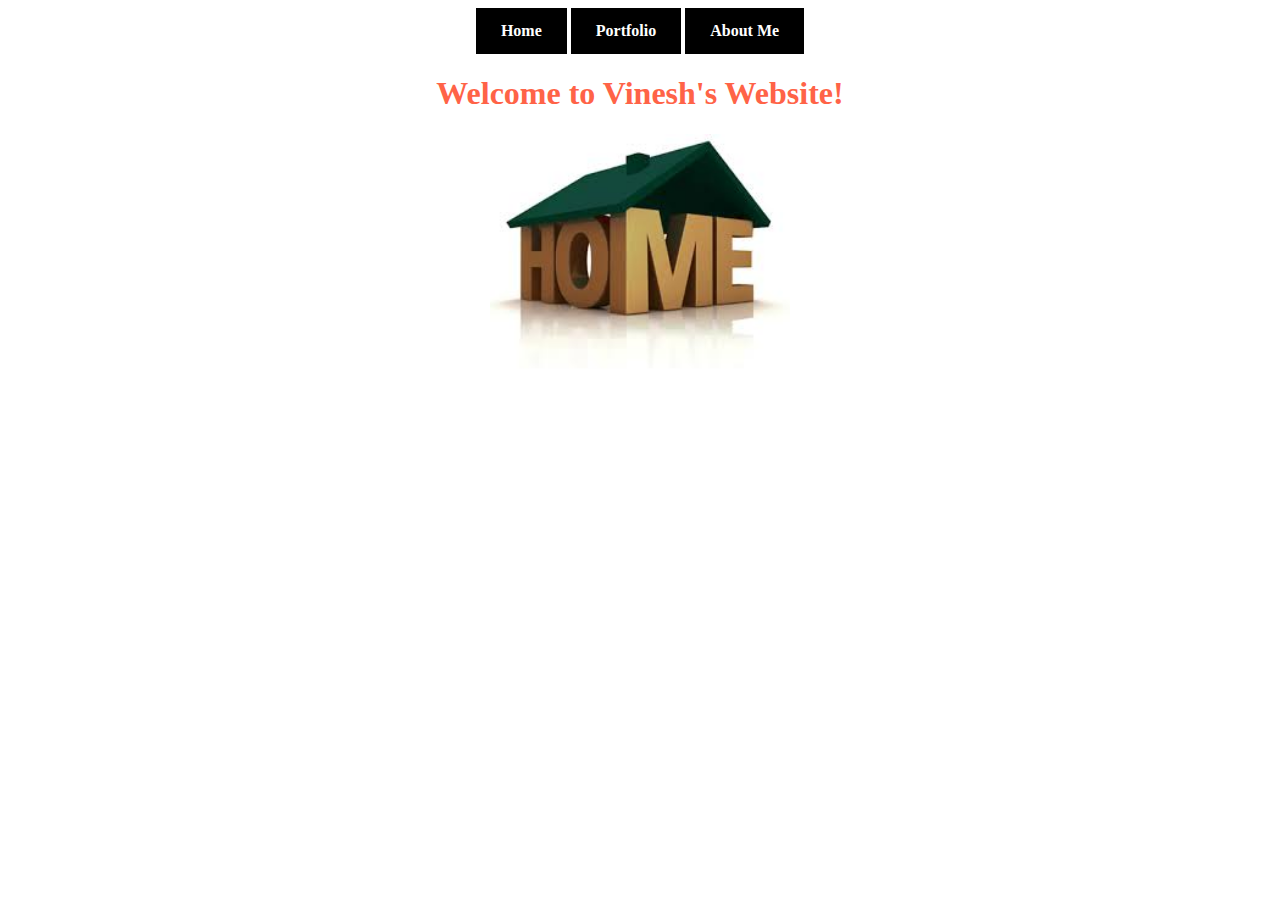
<file: index.html>
<!doctype html>
<html lang="en">
  <head>
    <meta charset="utf-8">
    <title>Home</title>
     <link rel="stylesheet" href="style.css">
  </head>
  <body>
	<div id="links">
    <a href="index.html" class="button">Home</a>
    <a href="portfolio.html" class="button">Portfolio</a>
    <a href="aboutme.html" class="button">About Me</a>
	</div>
    <h1>Welcome to Vinesh's Website!</h1>
   <div id="backhome"><img src="images/home.jpg" height="250"></div> 
  </body>
</html>
</file>
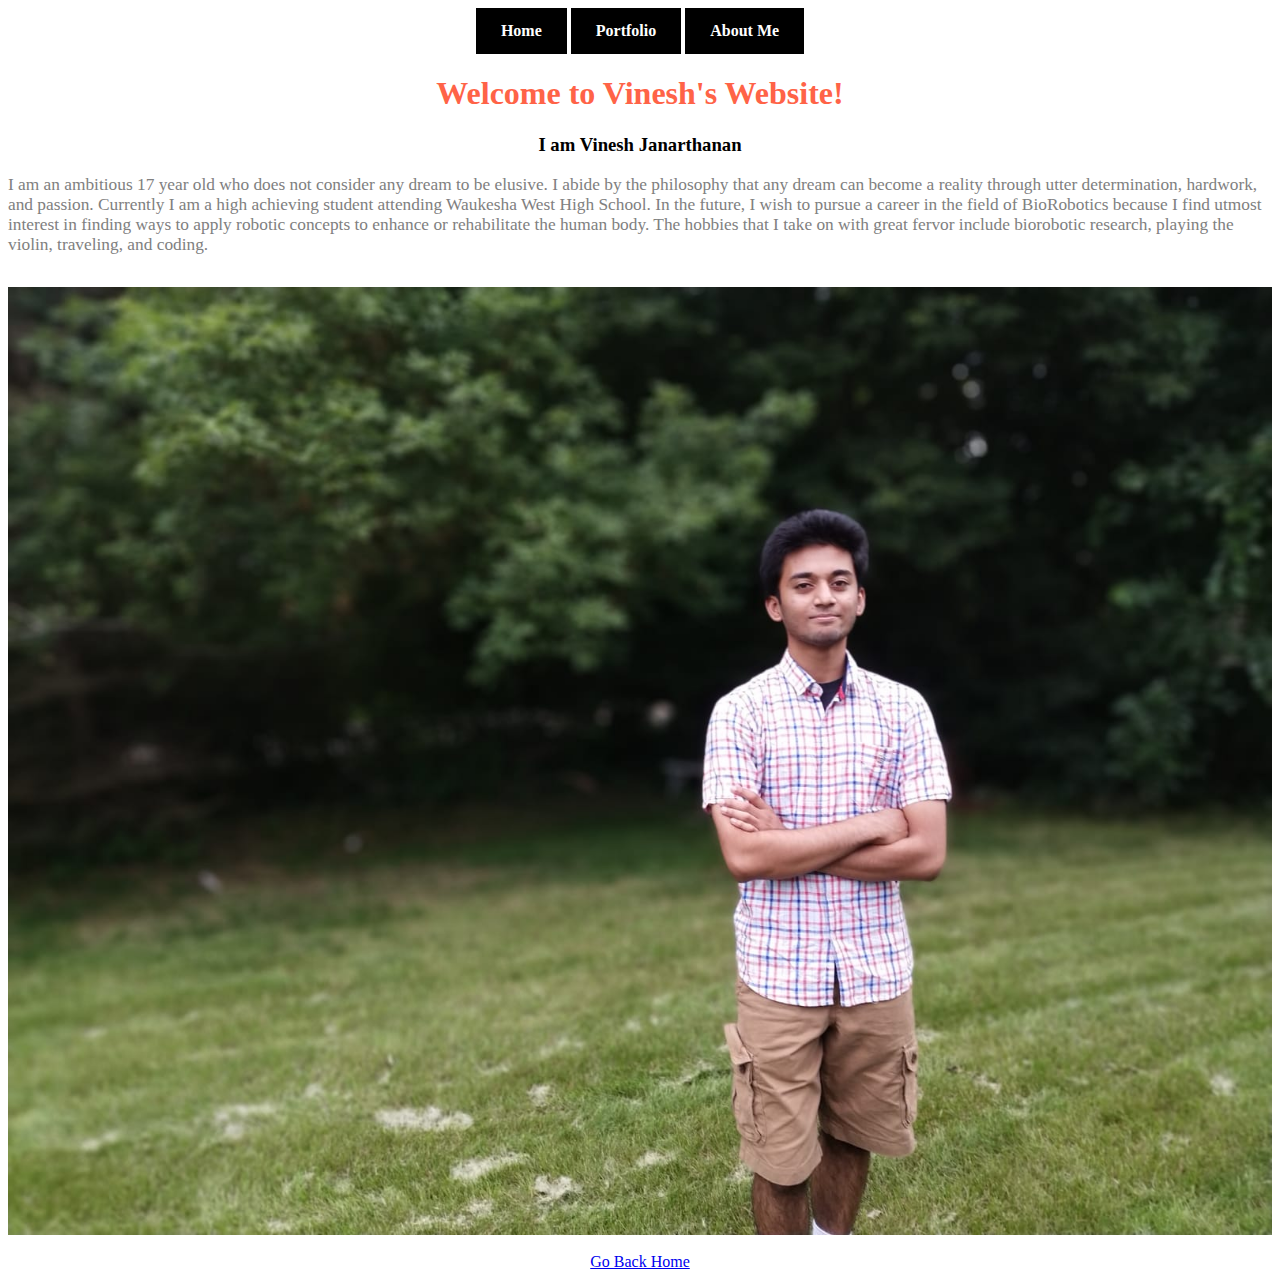
<file: aboutme.html>
<!doctype html>
<html lang="en">
  <head>
    <meta charset="utf-8">
    <title>Home</title>
     <link rel="stylesheet" href="style.css">
  </head>
  <body>
	<div id="links">
    <a href="index.html" class="button">Home</a>
    <a href="portfolio.html" class="button">Portfolio</a>
    <a href="aboutme.html" class="button">About Me</a>
	</div>
    <h1>Welcome to Vinesh's Website!</h1>
                <h3>I am Vinesh Janarthanan</h3>
                <h2>I am an ambitious 17 year old who does not consider any dream to be elusive. I abide by the philosophy that any dream can become a reality through utter determination, hardwork, and passion. Currently I am a high achieving student attending Waukesha West High School. In the future, I wish to pursue a career in the field of BioRobotics because I find utmost interest in finding ways to apply robotic concepts to enhance or rehabilitate the human body. The hobbies that I take on with great fervor include biorobotic research, playing the violin, traveling, and coding.
				</h2>
               
                <br>
                <div id = "backhome">
                     <img src="images/mypic.JPG" width=100%>
                     <br>
                <a target="_blank" href="index.html">
                Go Back Home
                </a>
                </div>
	      </body>
	</html>
</file>
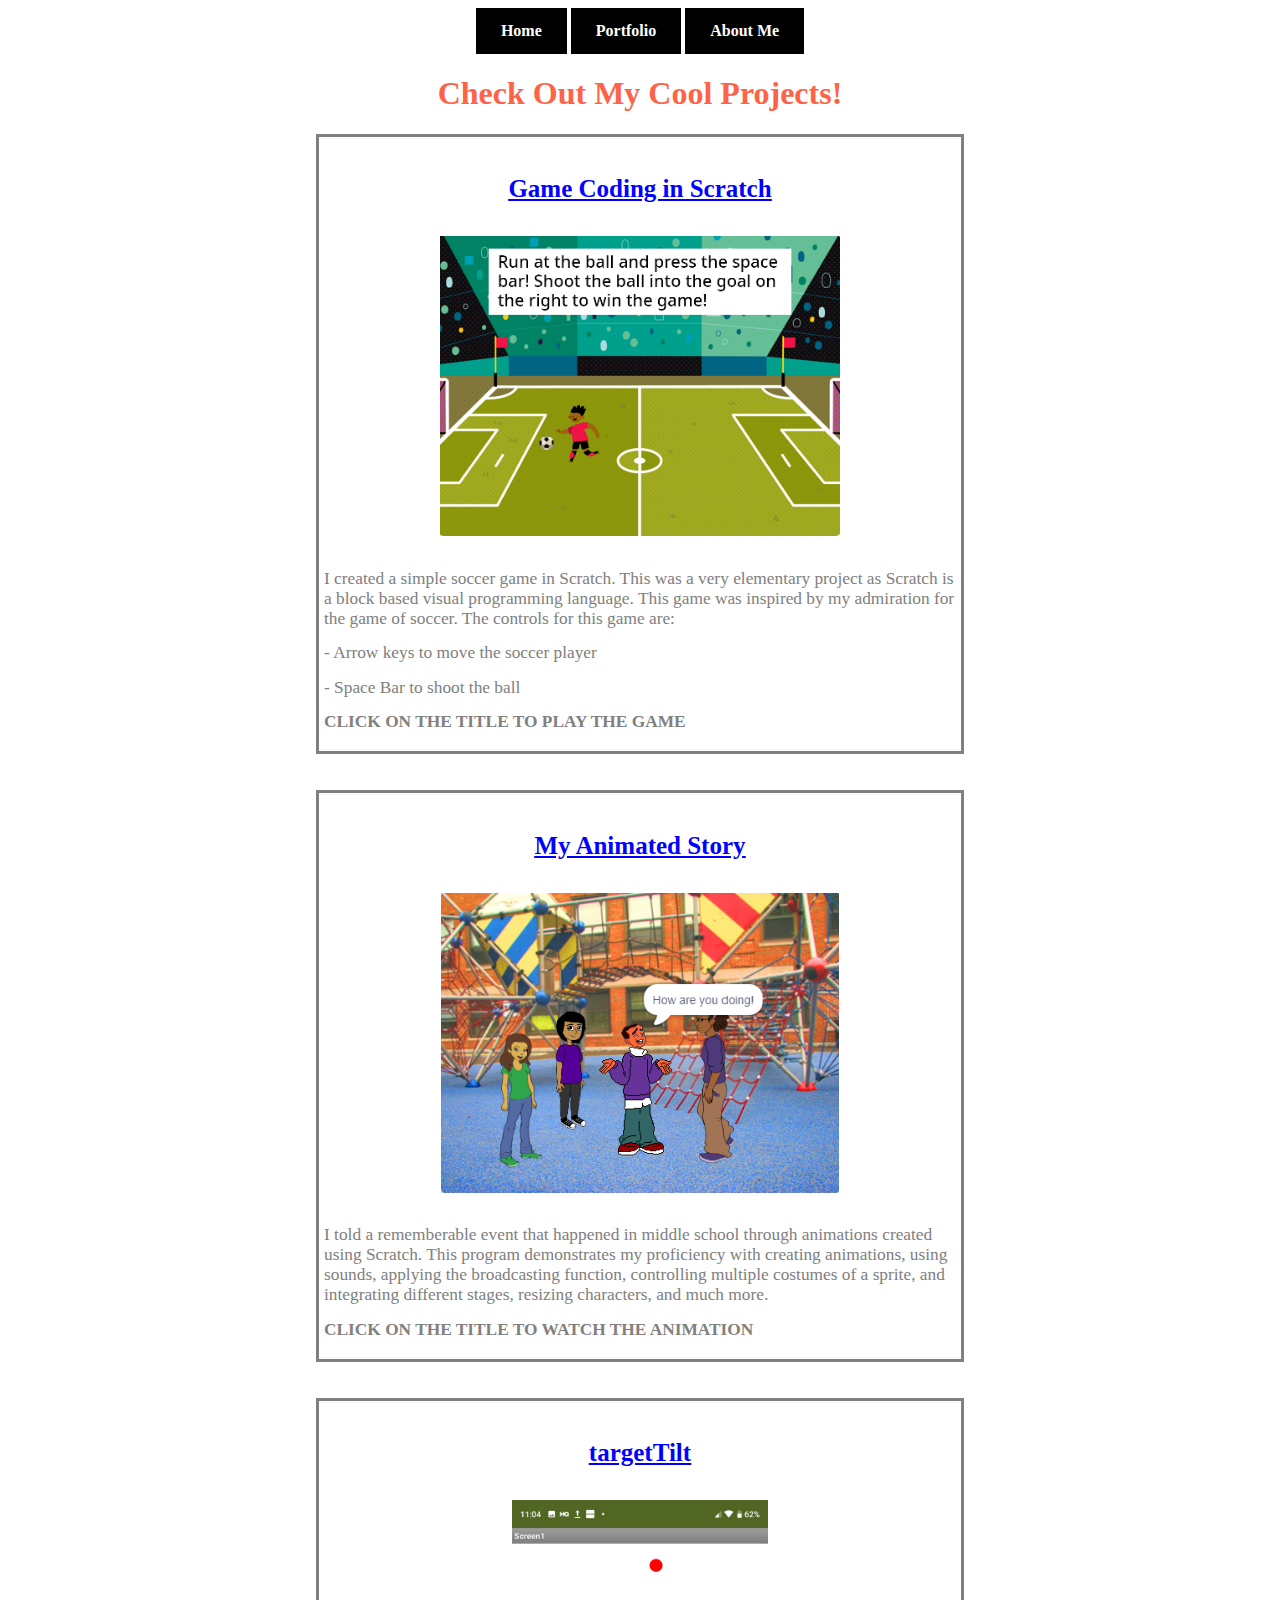
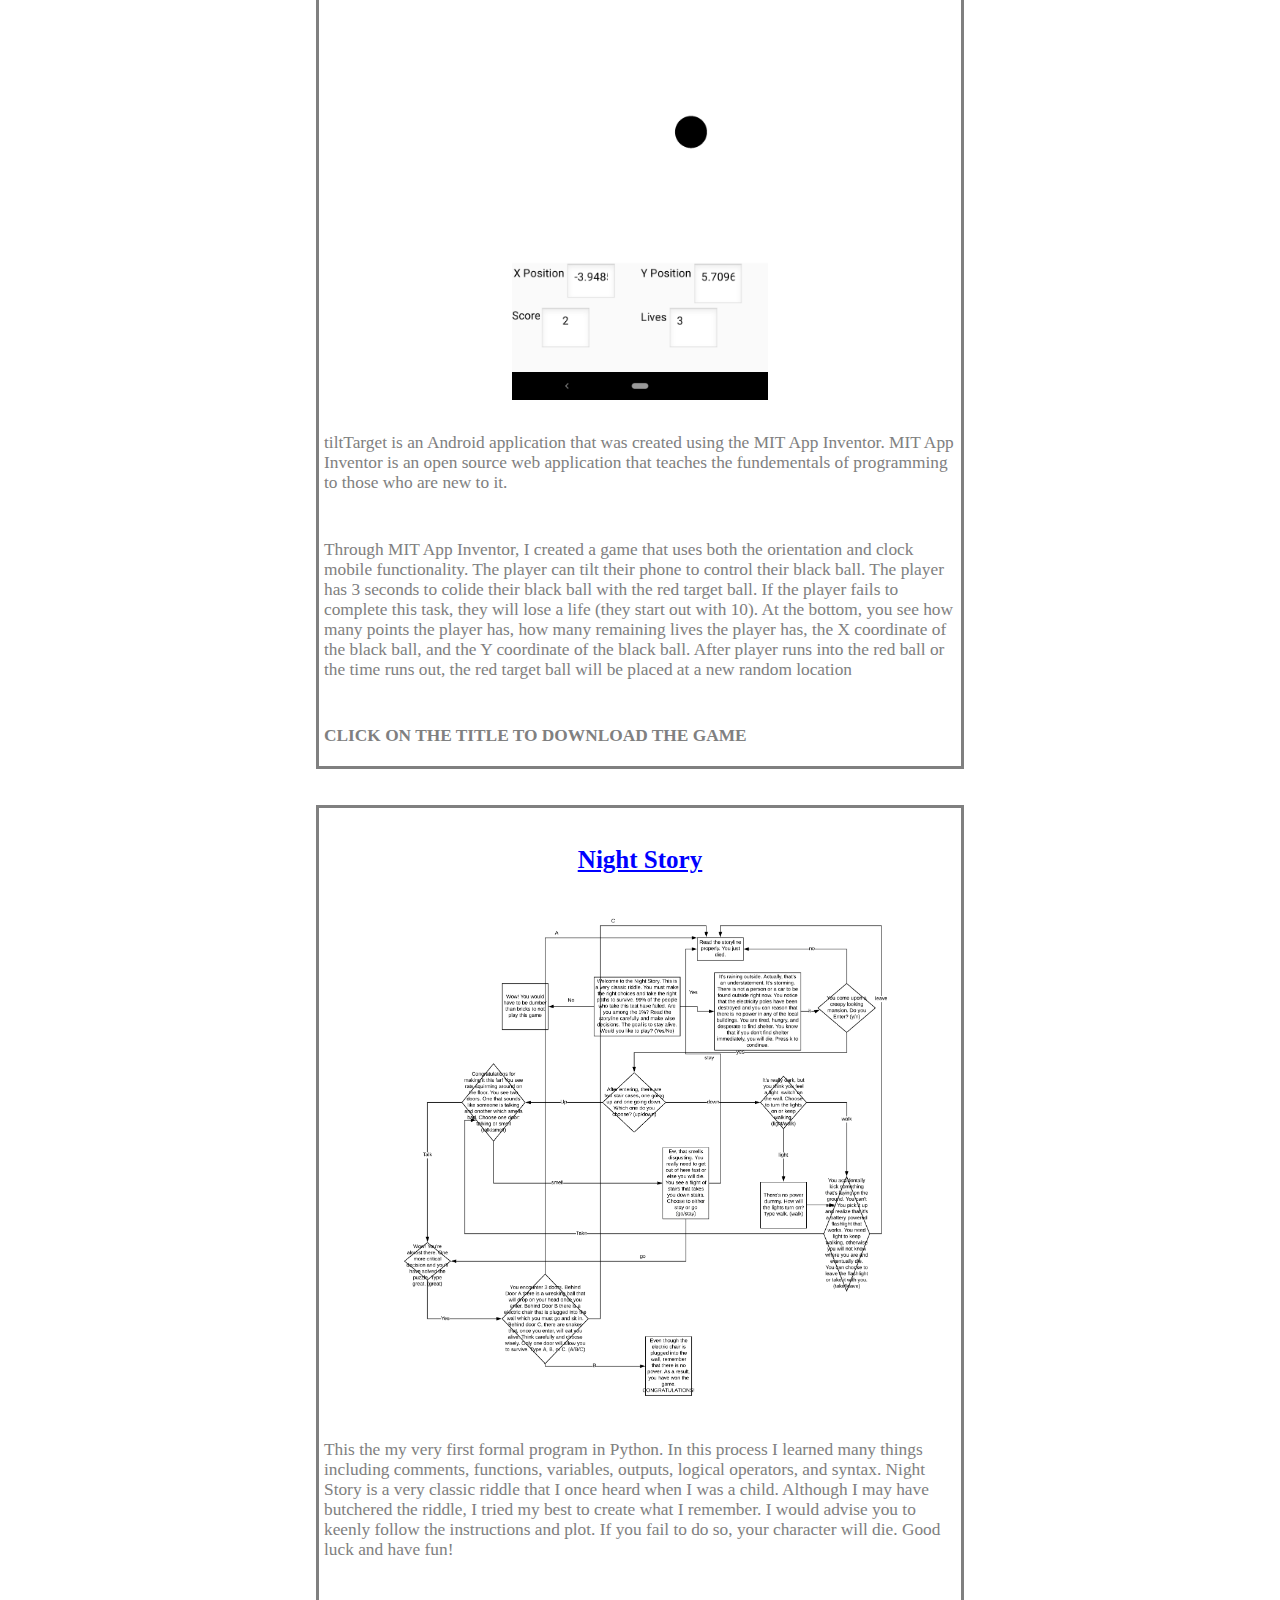
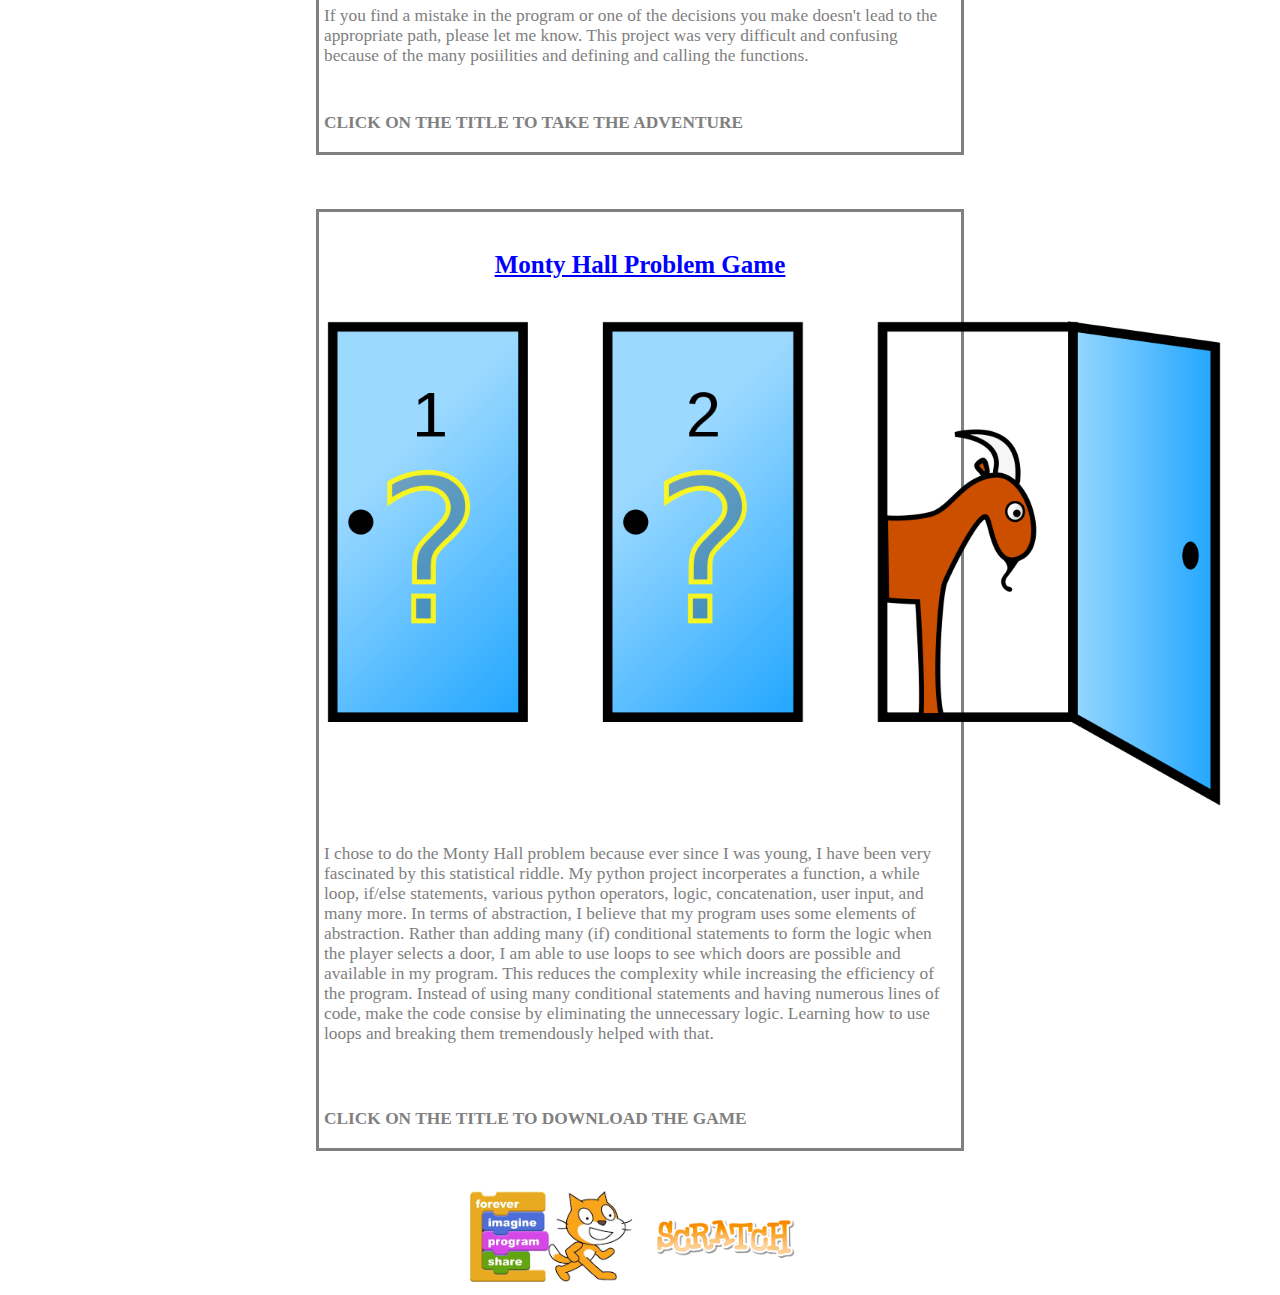
<file: portfolio.html>
<!doctype html>
<html lang="en">
  <head>
    <meta charset="utf-8">
    <title>Home</title>
     <link rel="stylesheet" href="style.css">
  </head>
  <body>
	<div id="links">
    <a href="index.html" class="button">Home</a>
    <a href="portfolio.html" class="button">Portfolio</a>
    <a href="aboutme.html" class="button">About Me</a>
	</div>
    <h1>Check Out My Cool Projects!</h1>

	<div id="Scratch">  
	 <a href="https://scratch.mit.edu/projects/276923498/"><h4> Game Coding in Scratch </h4></a>
  <img src="images/RemixGame1.png" height="300" height="500">
	<!--  <script src='//sulfurous.aau.at/js/embed.js?id=276923498&resolution-x=480&resolution-y=360&auto-start=true&light-content=false'></script>-->
	<br>
	<h2> I created a simple soccer game in Scratch. This was a very elementary project as Scratch is a block based visual programming language. This game was inspired by my admiration for the game of soccer. The controls for this game are:</h2>
	<h2>-           Arrow keys to move the soccer player</h2>
	<h2>-           Space Bar to shoot the ball</h2>
	<h2><strong> CLICK ON THE TITLE TO PLAY THE GAME </strong></h2>
	
	</div>
	<br>
	<br>
	
	
	
	<div id="Scratch">  
	<a href="https://scratch.mit.edu/projects/277380326/"><h4> My Animated Story </h4></a>
  <img src="images/story.png" height="300" height="500">
	<!--  <script src='//sulfurous.aau.at/js/embed.js?id=276923498&resolution-x=480&resolution-y=360&auto-start=true&light-content=false'></script>-->
	<br>
	<h2> I told a rememberable event that happened in middle school through animations created using Scratch. This program demonstrates my proficiency with creating animations, using sounds, applying the broadcasting function, controlling multiple costumes of a sprite, and integrating different stages, resizing characters, and much more.   </h2>

	<h2><strong> CLICK ON THE TITLE TO WATCH THE ANIMATION</strong></h2>
	

	</div>
    <br>
	<br>
	
	
		<div id="Scratch">  
	<a href="TargetTilt1.aia" download><h4> targetTilt </h4></a>
  <img src="images/targetTilt.png" height="500" height="300">
	<!--  <script src='//sulfurous.aau.at/js/embed.js?id=276923498&resolution-x=480&resolution-y=360&auto-start=true&light-content=false'></script>-->
	<br>
	<h2> tiltTarget is an Android application that was created using the MIT App Inventor. MIT App Inventor is an open source web application that teaches the fundementals of programming to those who are new to it. </h2>
	<br>
	<h2> Through MIT App Inventor, I created a game that uses both the orientation and clock mobile functionality. The player can tilt their phone to control their black ball. The player has 3 seconds to colide their black ball with the red target ball. If the player fails to complete this task, they will lose a life (they start out with 10). At the bottom, you see how many points the player has, how many remaining lives the player has, the X coordinate of the black ball, and the Y coordinate of the black ball. After player runs into the red ball or the time runs out, the red target ball will be placed at a new random location</h2>
	<br>

	<h2><strong> CLICK ON THE TITLE TO DOWNLOAD THE GAME</strong></h2>
	

	</div>
	<br>
	<br>
	
	
	<div id="Scratch">  
	<a href="https://repl.it/@VineshJanarthan/Interactive-Fiction-10"><h4> Night Story </h4></a>
	<img src="images/diagram.png" height="500" height="300">
	<!--  <script src='//sulfurous.aau.at/js/embed.js?id=276923498&resolution-x=480&resolution-y=360&auto-start=true&light-content=false'></script>-->
	<br>
	<h2> This the my very first formal program in Python. In this process I learned many things including comments, functions, variables, outputs, logical operators, and syntax. Night Story is a very classic riddle that I once heard when I was a child. Although I may have butchered the riddle, I tried my best to create what I remember. I would advise you to keenly follow the instructions and plot. If you fail to do so, your character will die. Good luck and have fun! </h2>
	<br>
	<h2> If you find a mistake in the program or one of the decisions you make doesn't lead to the appropriate path, please let me know. This project was very difficult and confusing because of the many posiilities and defining and calling the functions.</h2>
	<br>

	<h2><strong> CLICK ON THE TITLE TO TAKE THE ADVENTURE</strong></h2>
	</div>
	<br>
	<br>
	<br>
	<div id="Scratch">  
	<a href="montypythonfinal.py" download><h4> Monty Hall Problem Game </h4></a>
	<img src="images/1200px-Monty_open_door.svg.png" height="500" height="300">
	<!--  <script src='//sulfurous.aau.at/js/embed.js?id=276923498&resolution-x=480&resolution-y=360&auto-start=true&light-content=false'></script>-->
	<br>
	<h2> I chose to do the Monty Hall problem because ever since I was young, I have been very fascinated by this statistical riddle. My python project incorperates a function, a while loop, if/else statements, various python operators, logic, concatenation, user input, and many more.
		In terms of abstraction, I believe that my program uses some elements of abstraction. Rather than adding many (if) conditional statements to form the logic when the player selects a door, I am able to use loops to see which doors are possible and available in my program. This reduces the complexity while increasing the efficiency of the program. Instead of using many conditional statements and having numerous lines of code, make the code consise by eliminating the unnecessary logic. Learning how to use loops and breaking them tremendously helped with that.</h2>
	<br>
	<br>

	<h2><strong> CLICK ON THE TITLE TO DOWNLOAD THE GAME</strong></h2>
	

	</div>
	
	
		<br>
	<br>
    <a target="_blank" href="https://scratch.mit.edu">
      <img src="images/scratchlogo.png" height="100">
    </a>

	  </body>
	</html>
</file>
<file: style.css>
h1{
  text-align: center;
  color: tomato;
}

h2{
    font-weight: normal;
    font-size: 13pt;
    color: grey;
}
h4{
	text-align: center;
	color: blue;
	text-decoration: underline;
	font-size: 25px;
	
}
img{
    display: block;
	margin-left: auto;
	margin-right: auto;
 

    
}
h3{
    text-align:center;
	
}

#backhome{
	text-align: center;
    margin-left: auto;
    margin-right:auto;
}
#Scratch{
	text-align: left;
	border: 3px solid gray;
	width: 50%;
	padding: 5px;
	display: block;
  margin-left: auto;
  margin-right: auto;
  
}

	


a:hover, a:active {
    background-color: grey;
}
#links{
	text-align: center;
    margin-left: auto;
    margin-right:auto;
}
.button{
    text-align: center;
    font-weight: bold;
    background-color: black;
    color: white;
    padding: 14px 25px;
    text-decoration: none;
    display: inline-block;
}
</file>
